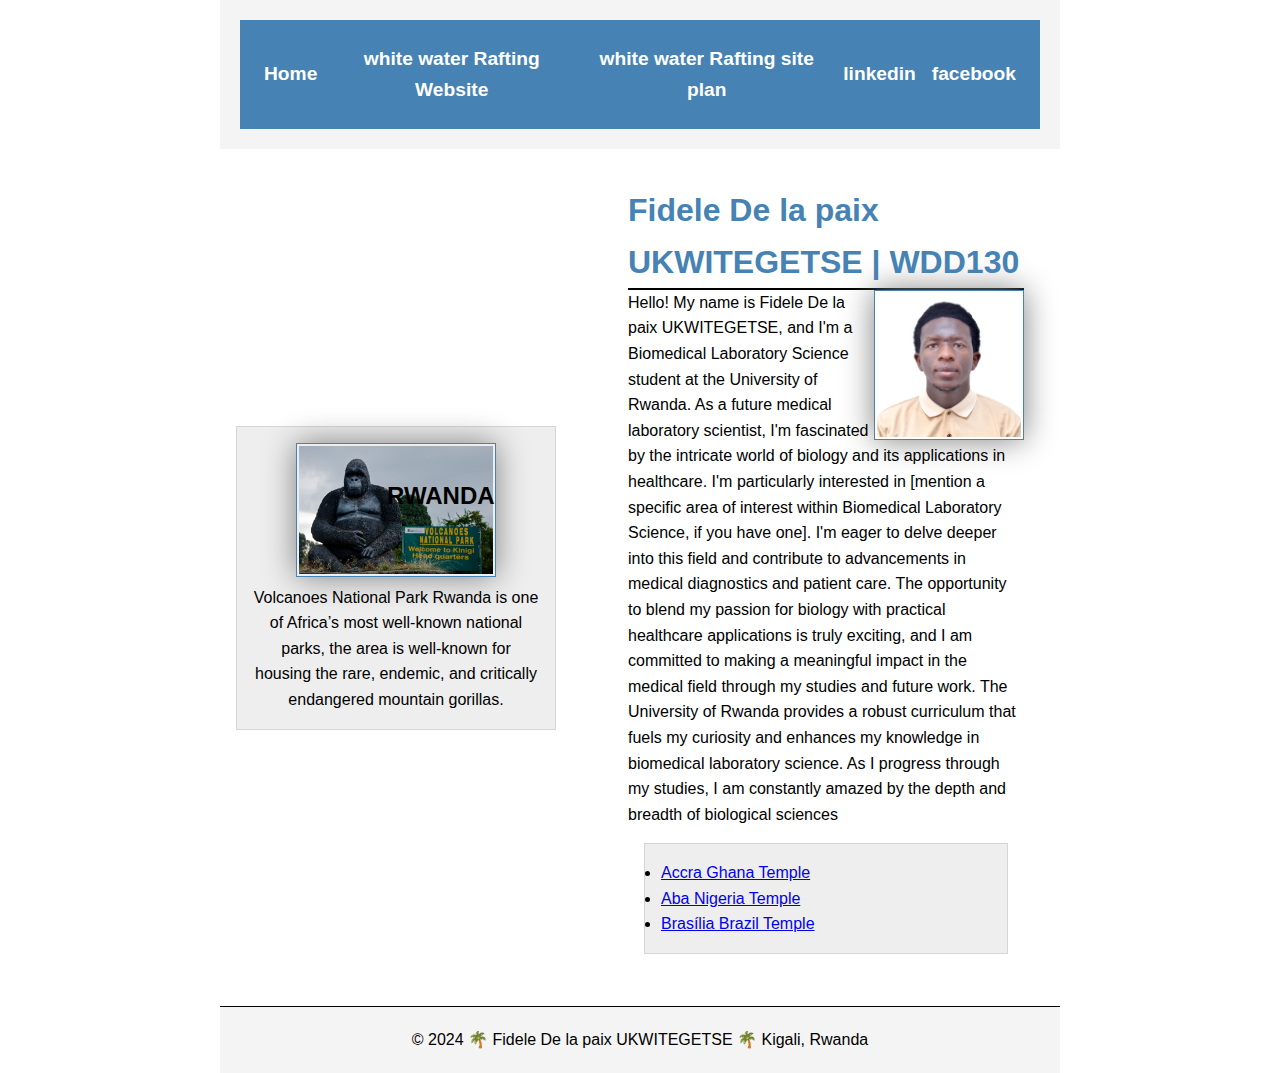
<file: index.html>
<!DOCTYPE html>
<html lang="en-US">
    <head>
        <meta charset="utf-8">
        <meta name = "viewpoint" content ="width=device-width,initial-scale=1.0">
        <title>Fidele De la paix UKWITEGETSE | WDD130</title>
        <meta name="description" content="this show how i am and what I'm doing currently">
        <meta name="author" content="Fidele De la paix UKWITEGETSE">
        <link rel="stylesheet" href="styles/styles.css">
    </head>
    <body>
        <header>
          <nav>
            <a href="#">Home</a>
            <a href="wwr/">white water Rafting Website</a>
            <a href="wwr/site-plan-rafting.html">white water Rafting site plan</a>
            <a href="linkedin.com/in/delapaix-fidele">linkedin</a>
            <a href="https://www.facebook.com/dikembegrp">facebook</a>
          </nav>
        </header>
        <div class="grid">
        <main>
            <h1> Fidele De la paix UKWITEGETSE | WDD130</h1>
            <img src="images/profile.jpg" alt="Hello, my name is Fidele De la paix UKWITEGETSE" width="200">
            <p>Hello! My name is Fidele De la paix UKWITEGETSE, and I'm a Biomedical Laboratory Science student at the University of Rwanda. As a future medical laboratory scientist, I'm fascinated by the intricate world of biology and its applications in healthcare. I'm particularly interested in [mention a specific area of interest within Biomedical Laboratory Science, if you have one]. I'm eager to delve deeper into this field and contribute to advancements in medical diagnostics and patient care. The opportunity to blend my passion for biology with practical healthcare applications is truly exciting, and I am committed to making a meaningful impact in the medical field through my studies and future work. The University of Rwanda provides a robust curriculum that fuels my curiosity and enhances my knowledge in biomedical laboratory science. As I progress through my studies, I am constantly amazed by the depth and breadth of biological sciences </p>
            <ul class="box">
                <li><a href="https://www.churchofjesuschrist.org/temples/details/accra-ghana-temple" target="_blank">Accra Ghana Temple</a></li>
                <li><a href="https://www.churchofjesuschrist.org/temples/details/aba-nigeria-temple" target="_blank">Aba Nigeria Temple</a></li>
                <li><a href="https://www.churchofjesuschrist.org/temples/details/brasilia-brazil-temple" target="_blank">Brasília Brazil Temple</a> </li>
            </ul>
        </main>
        <aside class="box">
            <h2>RWANDA</h2>
            <img src="images/Volcanoes-NP.jpeg" alt="Volcanoes national park">
            <P>Volcanoes National Park Rwanda is one of Africa’s most well-known national parks, the area is well-known for housing the rare, endemic, and critically endangered mountain gorillas.</P>
        </aside>
        </div>
        <footer>
            <p> © 2024 🌴 Fidele De la paix UKWITEGETSE 🌴 Kigali, Rwanda</p>
        </footer>
    </body>
    <!--18-05-2024-->
</html>
</file>
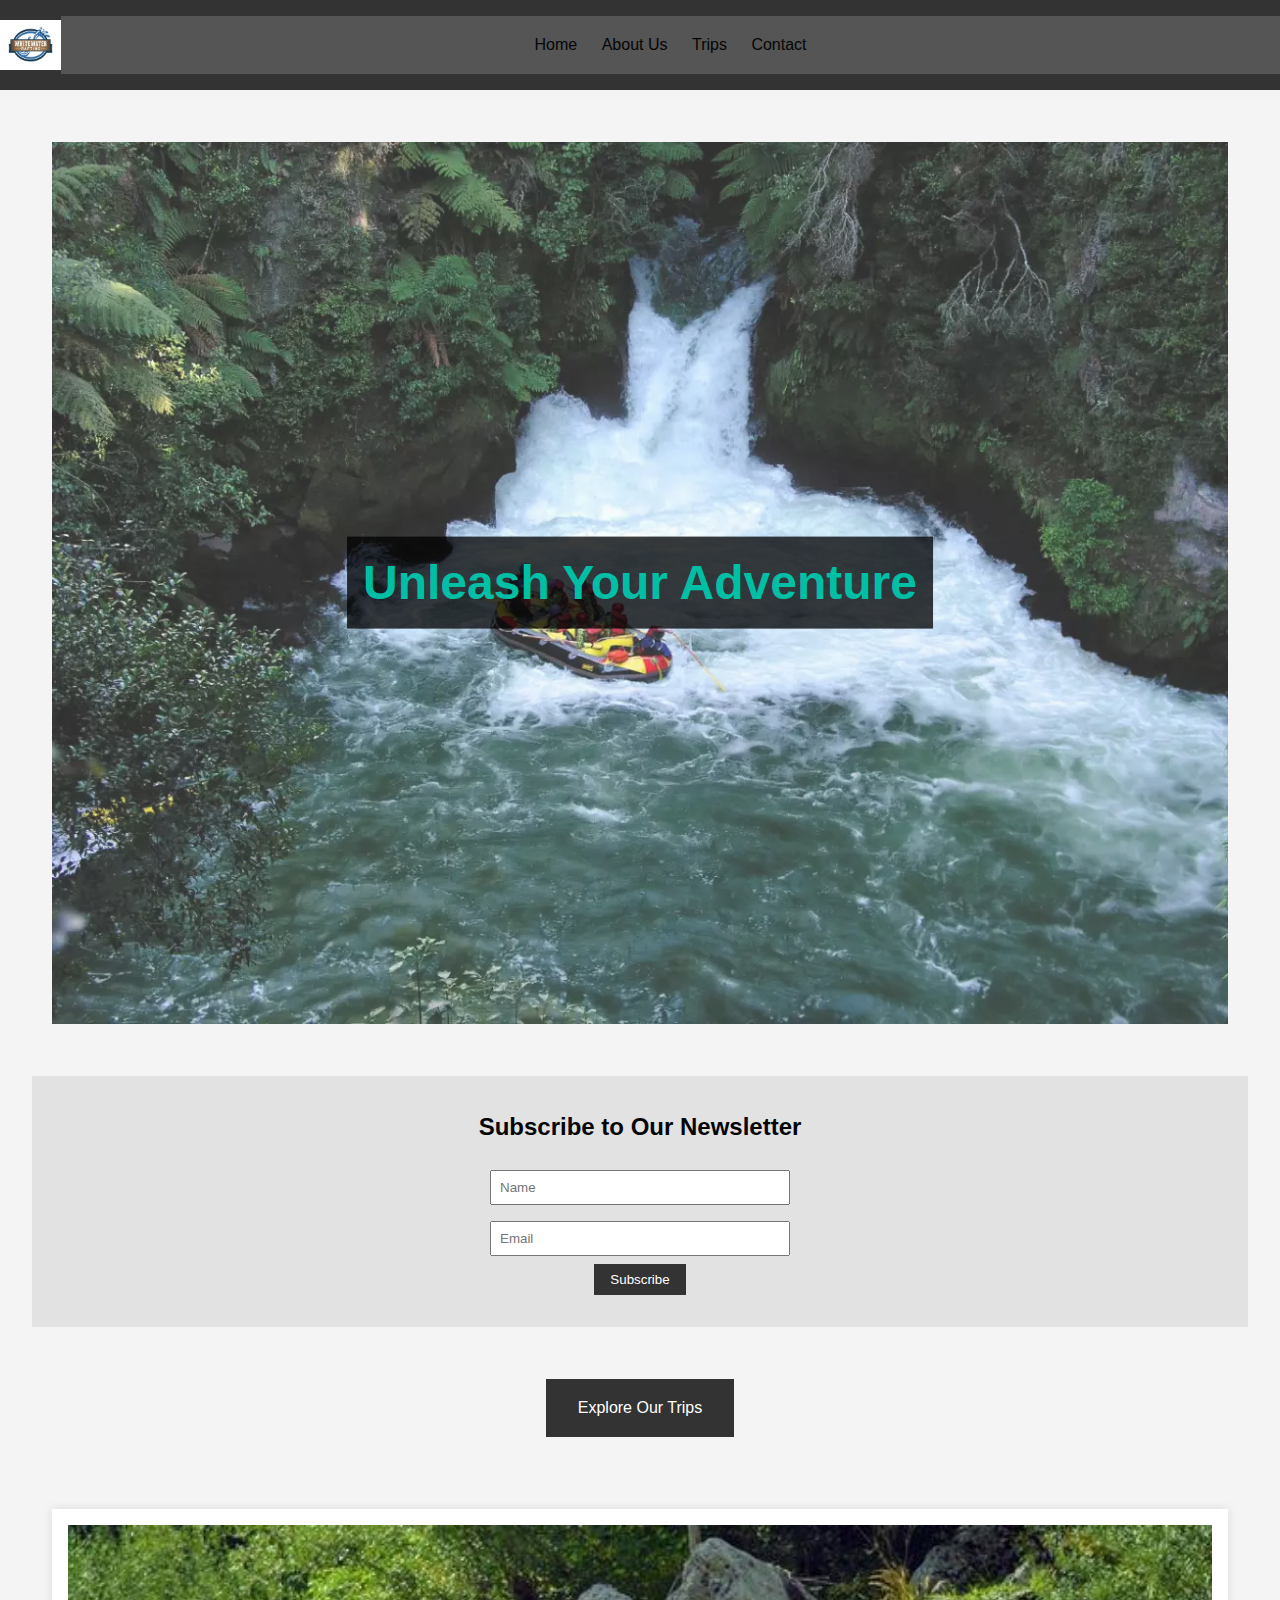
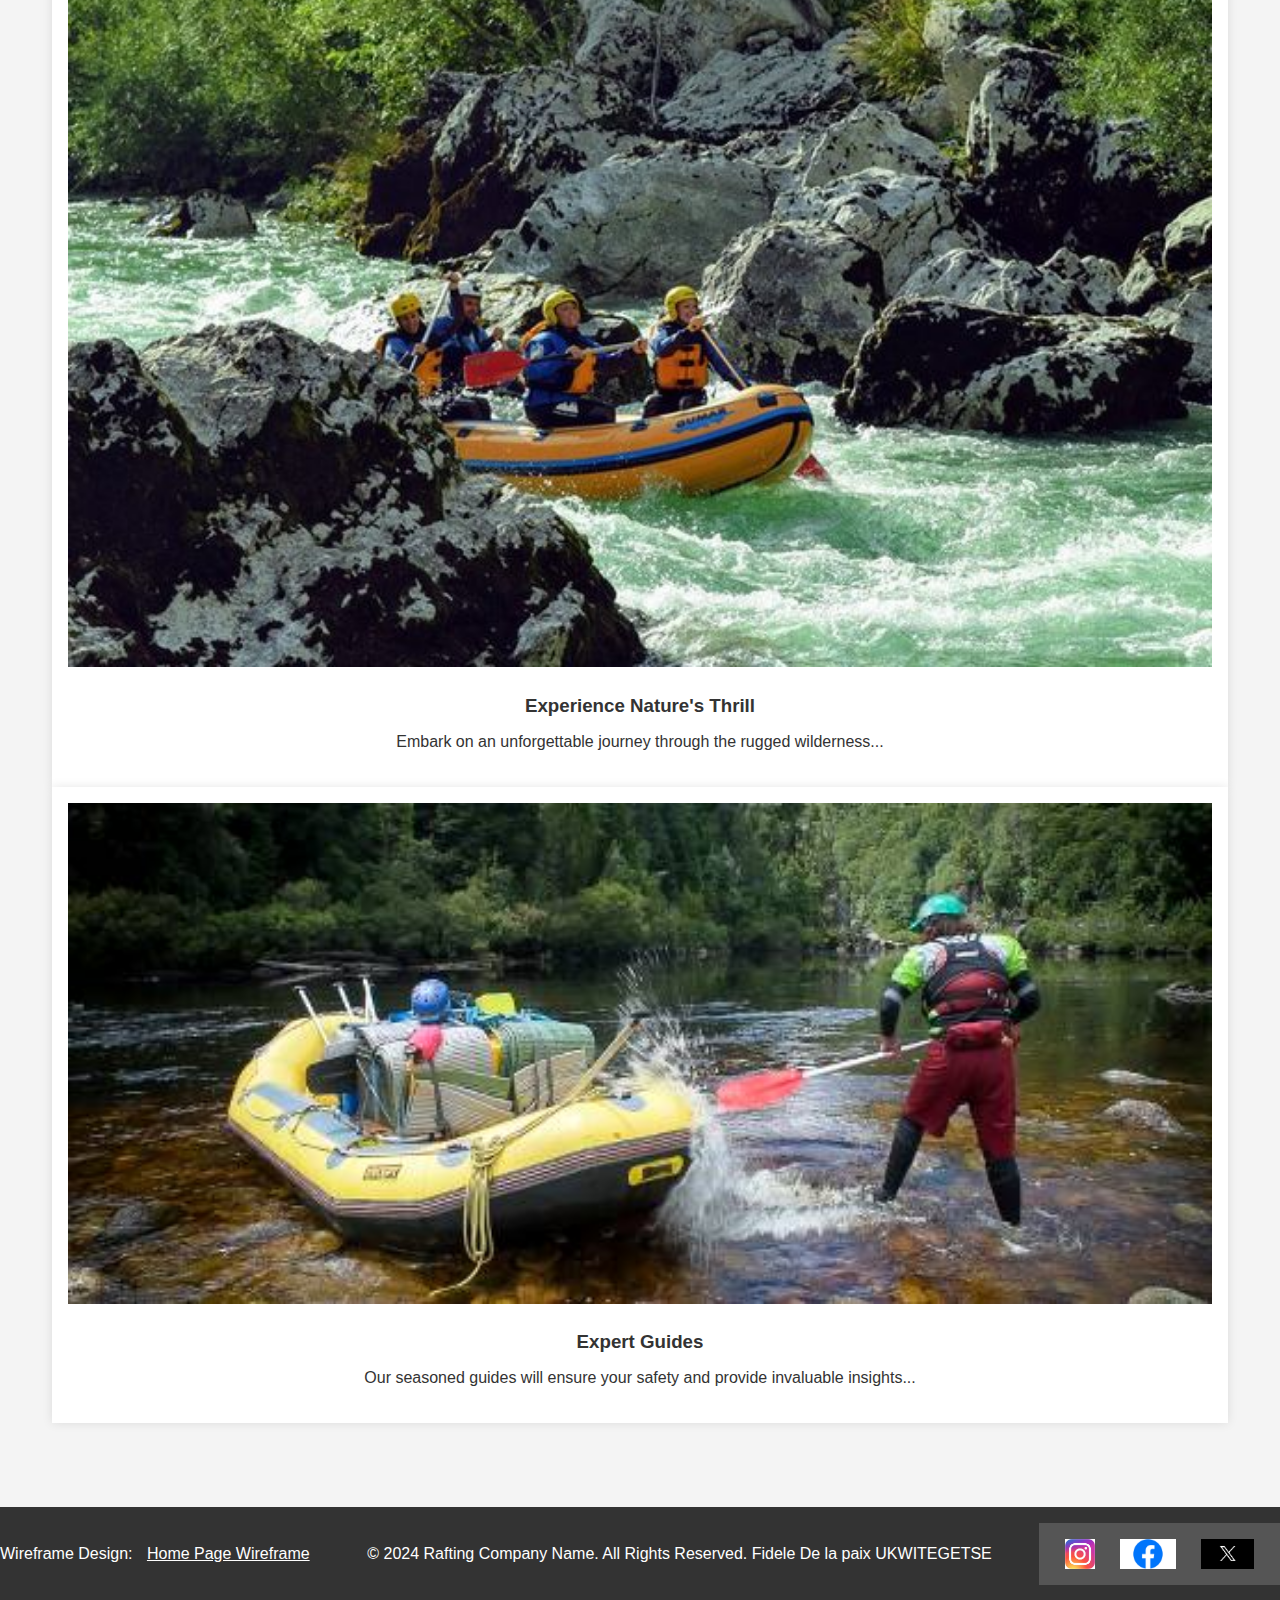
<file: wwr/index.html>
<!DOCTYPE html>
<html lang="en">
<head>
    <meta charset="UTF-8">
    <meta name="viewport" content="width=device-width, initial-scale=1.0">
    <title>Home | Rafting Site</title>
    <meta name="description" content="Experience the thrill of white water rafting with our exciting adventures!">
    <link rel="stylesheet" href="styles/rafting.css">
</head>
<body>
    <header>
        <!-- header content -->
        <img src="images/Picture1.jpeg" alt="Rafting Company Logo">
        <nav>
            <a href="index.html">Home</a>
            <a href="about.html">About Us</a>
            <a href="trips.html">Trips</a>
            <a href="contact.html">Contact</a>
        </nav>
    </header>
    <main>
        <section class="hero">
            <img src="images/home.png" alt="Hero Image">
            <div class="hero-text">
                <h1>Unleash Your Adventure</h1>
            </div>
        </section>
        <section class="newsletter">
            <h2>Subscribe to Our Newsletter</h2>
            <form>
                <input type="text" placeholder="Name" required>
                <input type="email" placeholder="Email" required>
                <button type="submit">Subscribe</button>
            </form>
        </section>
        <section class="cta">
            <a href="trips.html">Explore Our Trips</a>
        </section>
        <section class="grid-content">
            <div class="grid-item">
                <img src="images/unforgattable.jpg" alt="Grid Image 1">
                <h3>Experience Nature's Thrill</h3>
                <p>Embark on an unforgettable journey through the rugged wilderness...</p>
            </div>
            <div class="grid-item">
                <img src="images/guides.jpg" alt="Grid Image 2">
                <h3>Expert Guides</h3>
                <p>Our seasoned guides will ensure your safety and provide invaluable insights...</p>
            </div>
        </section>
    </main>
    <footer>
        <!-- footer content -->
        <p>Wireframe Design: <a href="images/homepage.png">Home Page Wireframe</a></p>
        <p>&copy; 2024 Rafting Company Name. All Rights Reserved. Fidele De la paix UKWITEGETSE</p>
        <nav>
           <a href="https://www.instagram.com"><img src="images/instagram.jpeg" alt="Instagram"></a>
           <a href="https://www.facebook.com/dikembegrp"><img src="images/facebook.png" alt="Facebook"></a>
           <a href="https://x.com/home"><img src="images/x.webp" alt="X"></a>
        </nav>
    </footer>
</body>
</html>
</file>
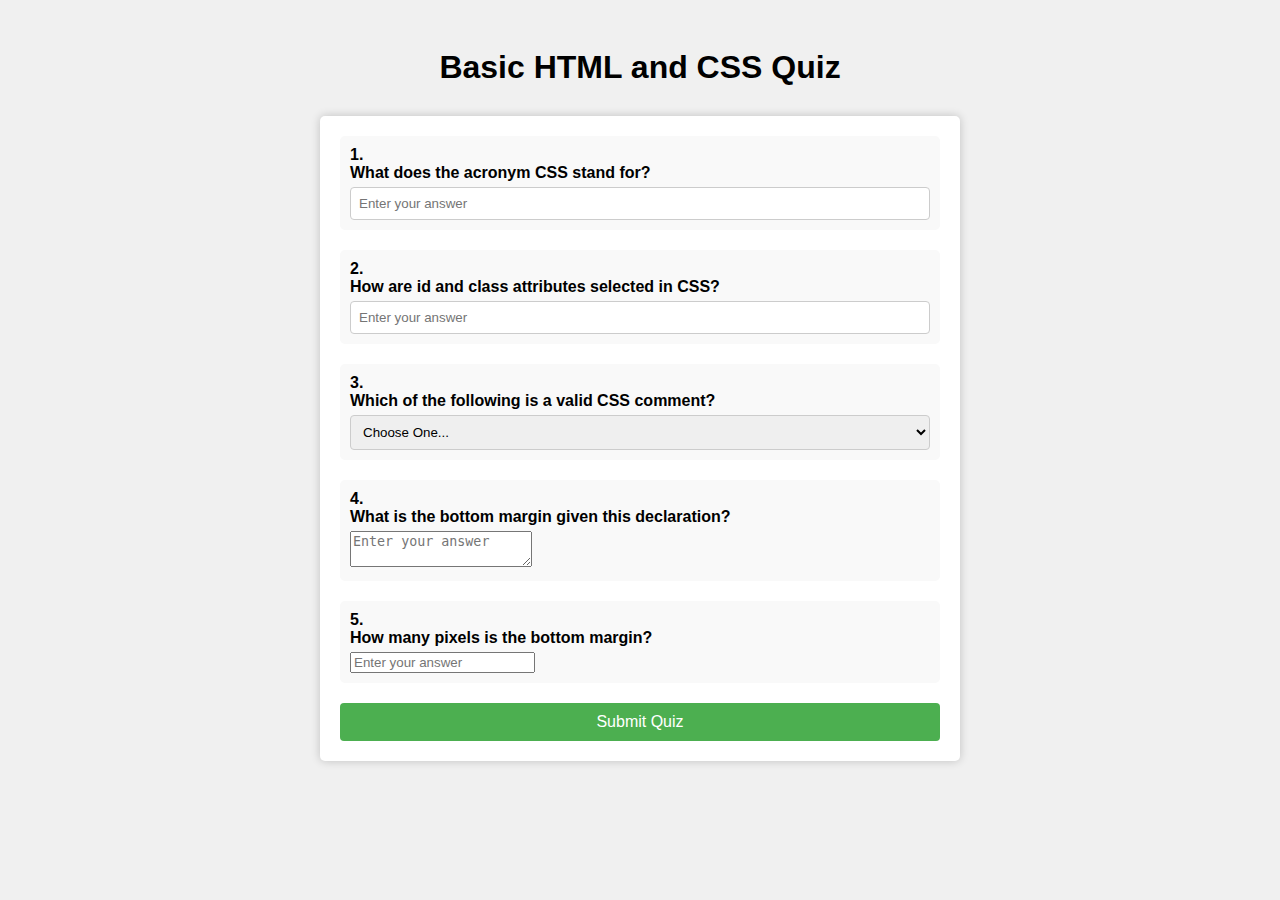
<file: quiz.html>
<!DOCTYPE html>
<html lang="en">
<head>
    <meta charset="UTF-8">
    <meta name="viewport" content="width=device-width, initial-scale=1.0">
    <meta name="description" content="HTML and CSS Lay out">
    <meta name="author" content="Fidele De la paix UKWITEGETSE">
    <title>Basic HTML and CSS Quiz</title>
    <link rel="stylesheet" href="styles/quiz.css">
</head>
<body>
    <h1>Basic HTML and CSS Quiz</h1>
    <form>
        <div class="question">
            <span class="question-number">1.</span>
            <label for="q1">What does the acronym CSS stand for?</label>
            <input type="text" id="q1" name="q1" placeholder="Enter your answer">
        </div>
        <div class="question">
            <span class="question-number">2.</span>
            <label for="q2">How are id and class attributes selected in CSS?</label>
            <input type="text" id="q2" name="q2" placeholder="Enter your answer">
        </div>
        <div class="question">
            <span class="question-number">3.</span>
            <label for="q3">Which of the following is a valid CSS comment?</label>
            <select id="q3" name="q3">
                <option value="">Choose One...</option>
                <option value="1">/* This is a comment */</option>
                <option value="2">// This is a comment</option>
            </select>
        </div>
        <div class="question">
            <span class="question-number">4.</span>
            <label for="q4">What is the bottom margin given this declaration?</label>
            <textarea id="q4" name="q4" placeholder="Enter your answer"></textarea>
        </div>
        <div class="question">
            <span class="question-number">5.</span>
            <label for="q5">How many pixels is the bottom margin?</label>
            <input type="number" id="q5" name="q5" placeholder="Enter your answer">
        </div>
        <button type="submit">Submit Quiz</button>
    </form>
</body>
</html>
</file>
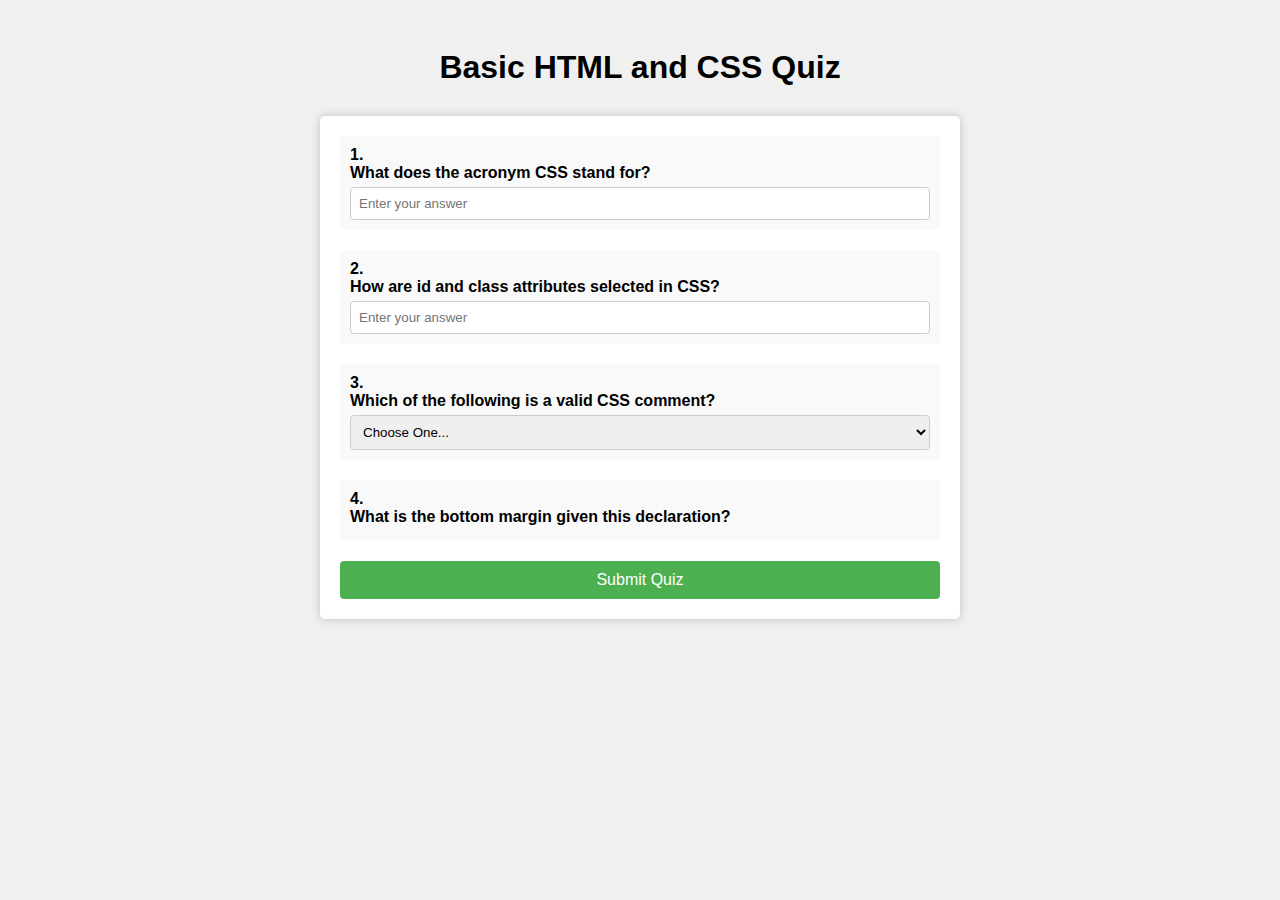
<file: quizz.html>
<!DOCTYPE html>
<html lang="en">
<head>
    <meta charset="UTF-8">
    <meta name="viewport" content="width=device-width, initial-scale=1.0">
    <title>Basic HTML and CSS Quiz</title>
    <link rel="stylesheet" href="styles/quizz.css">
</head>
<body>
    <h1>Basic HTML and CSS Quiz</h1>
    <form>
        <div class="question">
            <span class="question-number">1.</span>
            <label>What does the acronym CSS stand for?</label>
            <input type="text" placeholder="Enter your answer">
        </div>
        <div class="question">
            <span class="question-number">2.</span>
            <label>How are id and class attributes selected in CSS?</label>
            <input type="text" placeholder="Enter your answer">
        </div>
        <div class="question">
            <span class="question-number">3.</span>
            <label>Which of the following is a valid CSS comment?</label>
            <select>
                <option value="">Choose One...</option>
                <option value="1">/* This is a comment */</option>
                <option value="2">// This is a comment</option>
                <option value="3"><!-- This is a comment --></option>
            </select>
        </div>
        <div class="question">
            <span class="question-number">4.</span>
            <label>What is the bottom margin given this declaration?</label>
            <!--<pre>margin: 10px 5px 15px;</pre>-->
        </div>
        <button type="submit">Submit Quiz</button>
    </form>
</body>
</html>
</file>
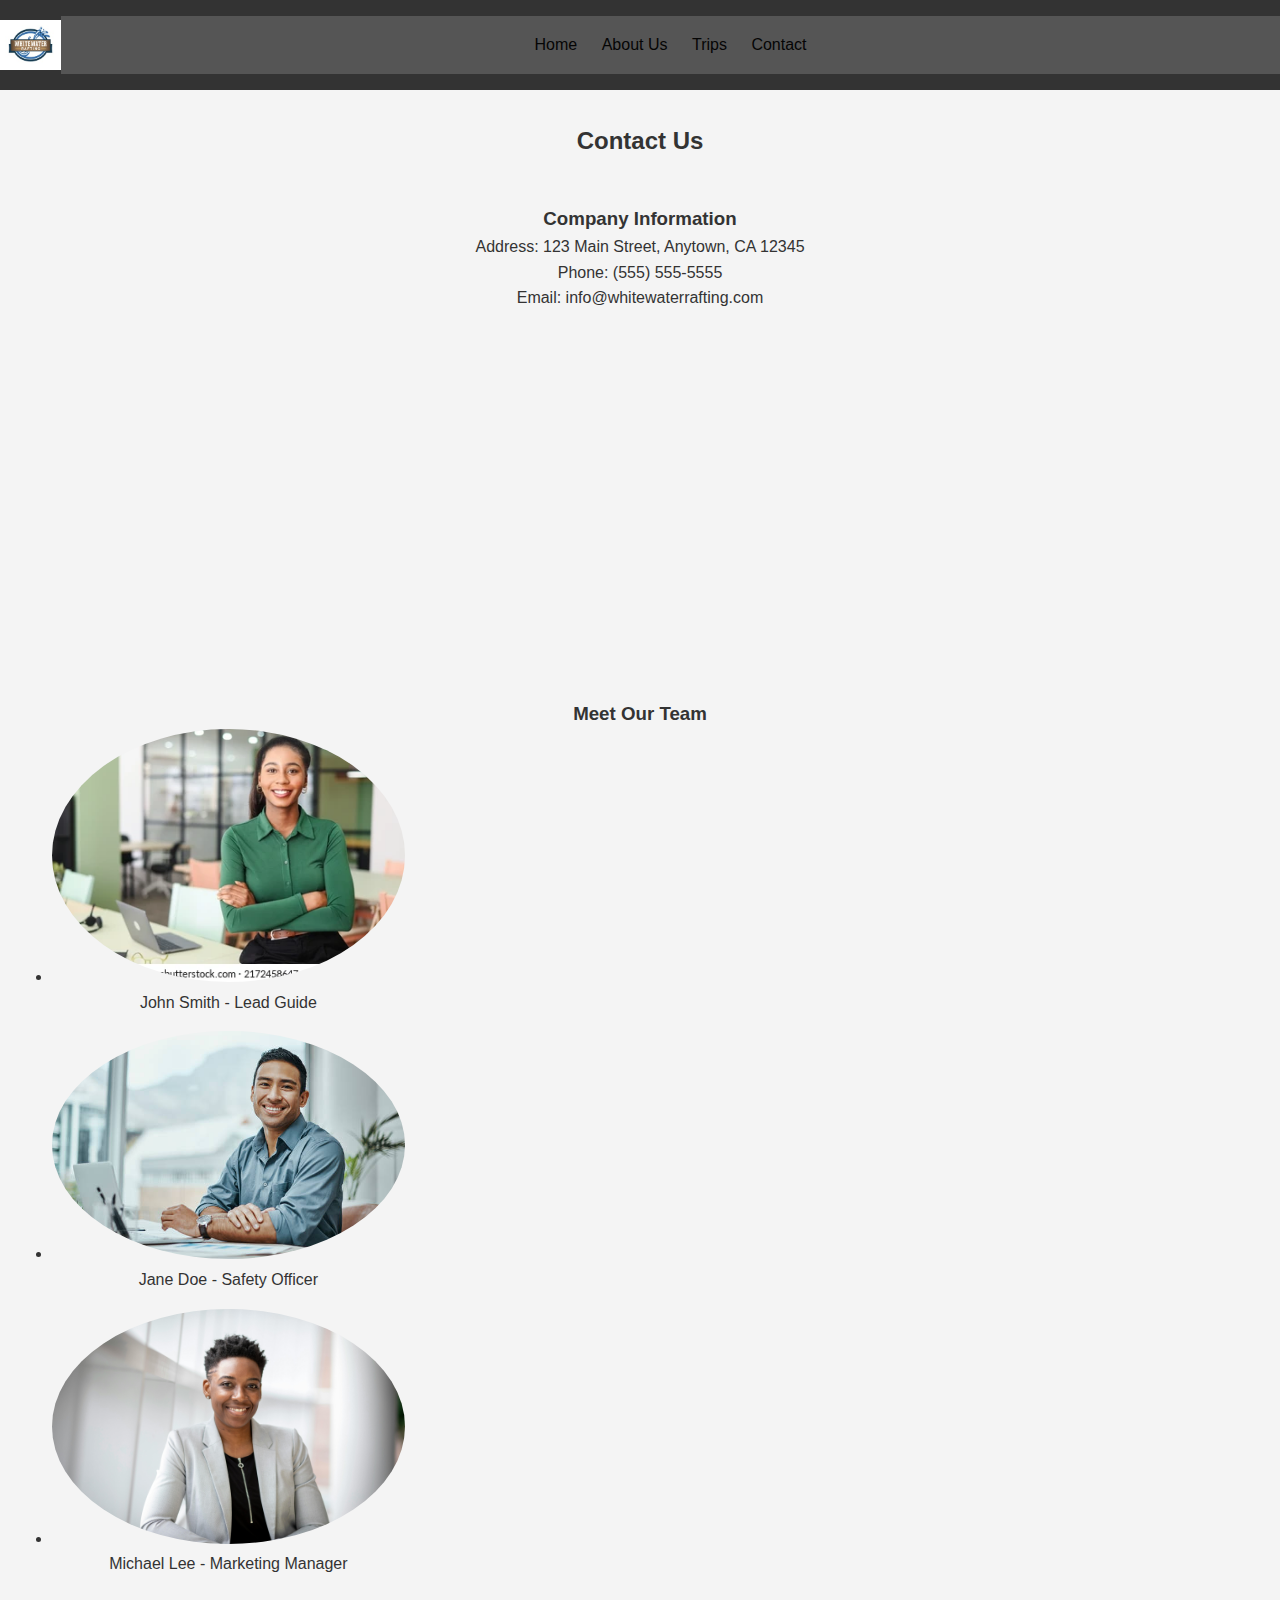
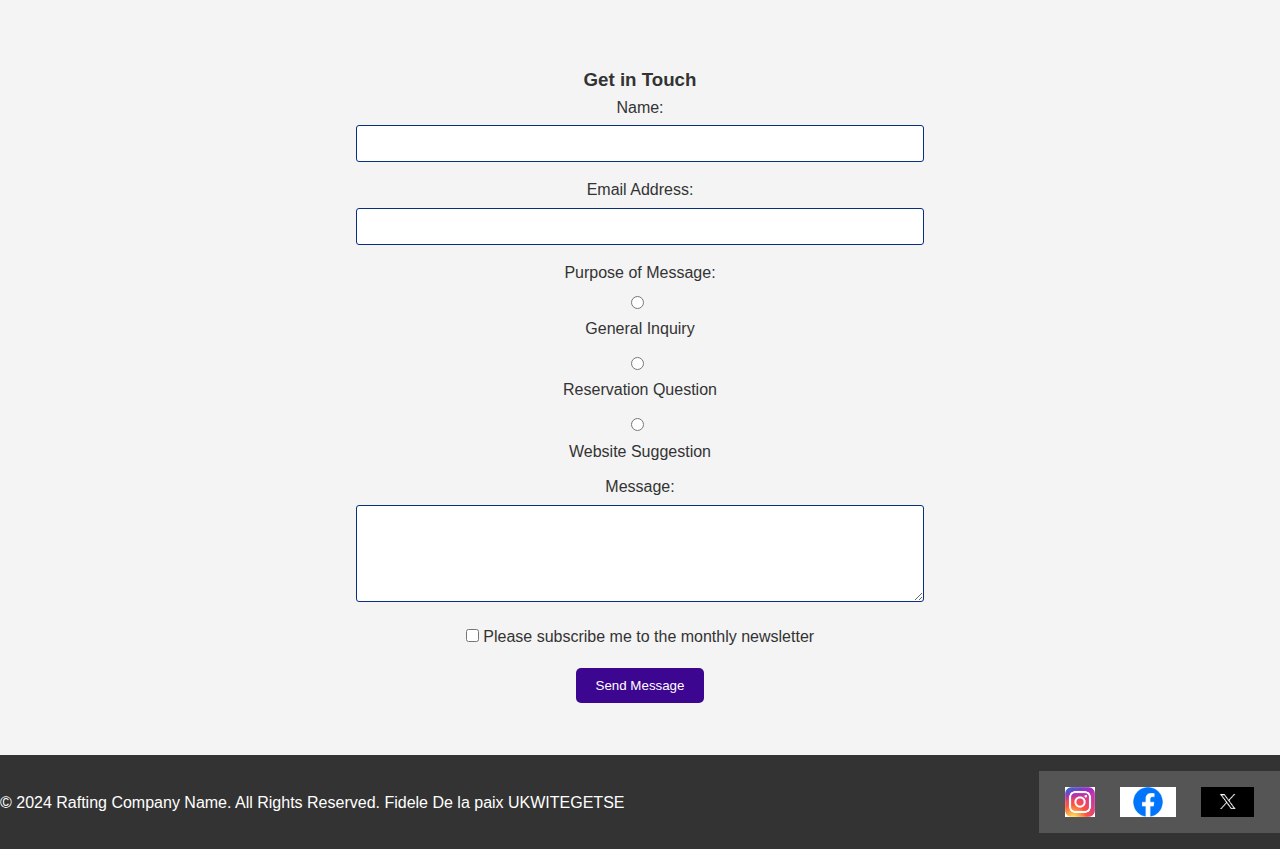
<file: wwr/contact.html>
<!DOCTYPE html>
<html lang="en">
<head>
    <meta charset="UTF-8">
    <meta name="viewport" content="width=device-width, initial-scale=1.0">
    <meta name="description" content="Contact Whitewater Rafting for information on our exciting rafting trips, or to ask any questions.">
    <meta name="author" content="Fidele De la paix UKWITEGETSE">
    <title>Contact Us - Rafting Company</title>
    <link rel="stylesheet" href="styles/rafting.css">
</head>
<body>
    <header>
        <img src="images/Picture1.jpeg" alt="Rafting Company Logo">
        <nav>
            <a href="index.html">Home</a>
            <a href="about.html">About Us</a>
            <a href="trips.html">Trips</a>
            <a href="contact.html">Contact</a>
        </nav>
    </header>
    <main>
        <h2>Contact Us</h2>
    
        <section class="contact-info">
          <h3>Company Information</h3>
          <p>
            Address: 123 Main Street, Anytown, CA 12345<br>
            Phone: (555) 555-5555<br>
            Email: info@whitewaterrafting.com
          </p>
          <iframe src="https://www.google.com/maps/embed?pb=!1m14!1m12!1m3!1d15950.009002786752!2d30.05088547811321!3d-1.9523509525027813!2m3!1f0!2f0!3f0!3m2!1i1024!2i768!4f13.1!5e0!3m2!1sen!2srw!4v1717283331663!5m2!1sen!2srw" width="600" height="450" style="border:0;" allowfullscreen="" loading="lazy" referrerpolicy="no-referrer-when-downgrade"></iframe>
        </section>
    
        <section class="employee-profiles">
          <h3>Meet Our Team</h3>
          <ul>
            <li>
              <img src="images/female1.jpg.webp" alt="John Smith - Lead Guide">
              <p>John Smith - Lead Guide</p>
            </li>
            <li>
              <img src="images/male2.jpg" alt="Jane Doe - Safety Officer">
              <p>Jane Doe - Safety Officer</p>
            </li>
            <li>
              <img src="images/male3.jpeg" alt="Michael Lee - Marketing Manager">
              <p>Michael Lee - Marketing Manager</p>
            </li>
          </ul>
        </section>
    
        <section class="contact-form">
          <h3>Get in Touch</h3>
          <form action="form-handler.php" method="post">
            <label for="name">Name:</label>
            <input type="text" name="name" id="name" required>
    
            <label for="email">Email Address:</label>
            <input type="email" name="email" id="email" required>
    
            <label>Purpose of Message:</label>
            <ul>
              <li>
                <input type="radio" name="purpose" id="inquiry" value="general">
                <label for="inquiry">General Inquiry</label>
              </li>
              <li>
                <input type="radio" name="purpose" id="reservation" value="reservation">
                <label for="reservation">Reservation Question</label>
              </li>
              <li>
                <input type="radio" name="purpose" id="website" value="website">
                <label for="website">Website Suggestion</label>
              </li>
            </ul>
    
            <label for="message">Message:</label>
            <textarea name="message" id="message" rows="5" required></textarea>
    
            <label for="subscribe">
              <input type="checkbox" name="subscribe" id="subscribe">
              Please subscribe me to the monthly newsletter
            </label>
    
            <button type="submit">Send Message</button>
          </form>
        </section>
      </main>
    <footer>
        <p>&copy; 2024 Rafting Company Name. All Rights Reserved. Fidele De la paix UKWITEGETSE</p>
        <nav>
           <a href="https://www.instagram.com"><img src="images/instagram.jpeg" alt="Instagram"></a>
           <a href="https://www.facebook.com/dikembegrp"><img src="images/facebook.png" alt="Facebook"></a>
           <a href="https://x.com/home"><img src="images/x.webp" alt="X (formerly Twitter)"></a>
        </nav>
    </footer>
</body>
</html>
</file>
<file: styles/styles.css>
* {
    margin: 0;
    padding: 0;
    box-sizing: border-box;
}
nav {
    background-color: steelblue;
    padding: 10px;
}

nav a {
    color: white;
    display: block;
    padding: 10px
}

h1 {
    color: steelblue
}
img {
    width: 150px;
    height: auto;
    border: 1px solid steelblue;
    padding: 2px;
    box-shadow: 0 0 30px gray;

}
p{
    padding: 10px;
}
main {
    max-width: 840px;
}
aside {
    width: 20rem;
    margin: 1rem;
    border: 1px solid rgba(0, 0, 0, 0.2); 
    padding: 1rem;
    background-color: #eee;
    color: #333333;
    text-align: center;
    width: 20em;
    position: relative;
    
}
aside img{
    width: 200px;
    height: auto;
}
main img {
    width: 150px;
    height: auto;
    
}
p { padding: 0; }
aside h2 {
    position: absolute;
    top: 50px;
    left: 150px;
}
footer {
    margin-top: 15px;
    border-top: 1px solid #000;
    text-align: center;
}
    /* class selectors */
.box {
    margin: 1rem;
    border: 1px solid rgba(0,0,0,.1);
    padding: 1rem;
    background-color: #eee;
    color: #000;
}


main img{
    /* this may look different */
    float: right;
}
/* Apply maximum width and center content */
header, .grid, footer {
    max-width: 840px;
    margin: 0 auto;
}

/* Flexbox navigation */
nav {
    display: flex;
    justify-content: space-evenly;
    align-items: center;
    background-color: steelblue;
    padding: 1rem;
}

/* Style for navigation links */
nav a {
    display: block;
    padding: 0.5rem;
    text-decoration: none;
    font-size: 1.2rem;
    font-weight: 700;
    color: #fff; 
}

/* Add bottom border to h1 */
h1 {
    border-bottom: 2px solid black;
}

/* Grid layout */
.grid {
    display: grid;
    grid-template-columns: 1fr 3fr;
    gap: 20px;
    align-items: center;
}

/* Example additional styling */
body {
    font-family: Arial, sans-serif;
    line-height: 1.6;
}

header, footer {
    background: #f4f4f4;
    padding: 20px;
    text-align: center;
    max-width: 840px;
    margin: 0 auto;
}

aside {
    background: #f4f4f4;
    padding: 20px;
    width: 20rem;
    position: relative;
    grid-column: 1/2;
    grid-row: 1/2;
}

main {
    background: #fff;
    padding: 20px;
}

footer p {
    margin: 0;
}
main {
    grid-column: 2/3;
    margin: 1rem;
}
</file>
<file: wwr/styles/rafting.css>
@import url('https://fonts.googleapis.com/css2?family=Roboto:wght@400;700&display=swap');

:root {
    --primary-color: #d1dcda;
    --secondary-color: #00796b;
    --accent-color: #00bfa5;
    --background-color: #010a0905;
    --font-color: #050505;
    --font-family: 'Roboto', sans-serif;
}

body {
    font-family: var(--font-family);
    margin: 0;
    padding: 0;
    background-color: var(--background-color);
    color: var(--font-color);
}

header {
    background-color: var(--primary-color);
    padding: 10px;
    display: flex;
    justify-content: space-between;
    align-items: center;
}

header img {
    height: 50px;
}

nav a {
    color: var(--font-color);
    text-decoration: none;
    margin: 0 10px;
}

nav a:hover {
    text-decoration: underline;
}

.hero {
    position: relative;
    text-align: center;
}

.hero img {
    width: 100%;
    display: block;
    height: auto;
}

.hero h1 {
    position: absolute;
    top: 20%;
    left: 50%;
    transform: translate(-50%, -20%);
    color: var(--accent-color);
    font-size: 3em;
}

.hero article {
    position: absolute;
    bottom: 10%;
    left: 50%;
    transform: translate(-50%, -10%);
    background-color: rgba(0, 0, 0, 0.6);
    padding: 20px;
    border-radius: 10px;
    width: 80%;
    max-width: 600px;
}

.hero article img {
    float: right;
    margin: 0 0 10px 10px;
    width: 150px;
}

section {
    padding: 20px;
    text-align: center;
}

section h2 {
    color: var(--primary-color);
}

footer {
    background-color: var(--primary-color);
    text-align: center;
    padding: 20px;
}

footer p {
    margin: 0;
}

footer a {
    margin: 0 10px;
    text-decoration: none;
}

footer img {
    height: 30px;
    vertical-align: middle;
}
/* added for about */
/* General reset */
* {
    margin: 0;
    padding: 0;
    box-sizing: border-box;
}
body {
    font-family: Arial, sans-serif;
    line-height: 1.6;
}

/* Header styling */
header {
    display: grid;
    grid-template-columns: auto 1fr auto;
    align-items: center;
    padding: 10px;
    background: #333;
    color: #fff;
}

header img {
    height: 50px;
}

header h1 {
    margin-left: 20px;
}

nav ul {
    display: flex;
    list-style: none;
}

nav ul li {
    margin-right: 20px;
}

nav ul li a {
    color: #fff;
    text-decoration: none;
}

nav ul li a:hover {
    text-decoration: underline;
}

/* History section styling */
#history {
    padding: 20px;
    background: #f4f4f4;
}

#history h2 {
    margin-bottom: 10px;
}

/* Adventures section styling */
#adventures {
    display: flex;
    flex-wrap: wrap;
    justify-content: space-between;
    padding: 20px;
}

#adventures figure {
    flex: 1 1 calc(20% - 10px);
    margin: 10px;
    background: #fff;
    border: 1px solid #ddd;
    text-align: center;
}

#adventures img {
    width: 100%;
    height: auto;
}

#adventures figcaption {
    padding: 10px;
    background: #333;
    color: #fff;
}

/* Footer styling */
footer {
    display: flex;
    justify-content: space-between;
    align-items: center;
    padding: 10px;
    background: #333;
    color: #fff;
}

#social-icons {
    display: flex;
}

#social-icons img {
    height: 30px;
    margin-left: 10px;
}
/* code for contact us *?
/* General styles */
body {
    font-family: Arial, sans-serif;
    margin: 0;
  }
  
  
  
  main {
    padding: 2em;
  }
  
  h2 {
    text-align: center;
    margin-bottom: 1em;
  }
  
  section {
    margin-bottom: 2em;
  }
  
  /* Contact info styles */
  .contact-info {
    display: flex; /* Arrange address and map side-by-side */
    flex-direction: column; /* Stack address on top of map */
    align-items: center; /* Center content horizontally */
  }
  
  .contact-info p {
    margin-bottom: 1em;
  }
  
  .contact-info iframe {
    border: none; /* Remove default border from Google Map */
    width: 100%; /* Adjust width as needed */
    height: 300px; /* Set a height for the map */
  }
  
  /* Employee profiles styles */
  .employee-profiles {
    display: flex; /* Arrange profiles horizontally */
    flex-wrap: wrap; /* Allow profiles to wrap to multiple lines if needed */
    justify-content: center; /* Distribute profiles evenly */
    margin-bottom: 2em;
  }
  
  .employee-profiles li {
    width: 30%; /* Set a width for each profile */
    text-align: center; /* Center content within profiles */
    margin-bottom: 1em;
  }
  
  .employee-profiles img {
    width: 100%; /* Adjust image width as needed */
    border-radius: 50%; /* Make profile images circular */
  }
  
  /* Contact form styles */
  .contact-form {
    display: flex;
    flex-direction: column;
    width: 50%;
    margin: 0 auto; /* Center form horizontally */
  }
  
  .contact-form label {
    display: block;
    margin-bottom: 5px;
  }
  
  .contact-form input[type="text"],
  .contact-form input[type="email"],
  .contact-form textarea {
    width: 100%;
    padding: 10px;
    border: 1px solid #09307f;
    border-radius: 3px;
    margin-bottom: 15px;
  }
  
  .contact-form textarea {
    resize: vertical; /* Allow resizing textarea height */
  }
  
  .contact-form ul {
    list-style: none;
    padding: 0;
    margin: 0;
  }
  
  .contact-form li {
    margin-bottom: 10px;
  }
  
  .contact-form input[type="radio"] {
    margin-right: 5px; /* Add spacing between radio button and label */
  }
  
  .contact-form button {
    background-color: #3d0690; /* Green color */
    color: rgb(255, 255, 255);
    padding: 10px 20px;
    border: none;
    border-radius: 5px;
    cursor: pointer;
    margin-top: 1em;
  }
  
  .contact-form button:hover {
    background-color: #45A049; 
  }
  /* Existing styles */

/* Trips page styles */
.trip {
  background-image: url('images/hero-bg.jpg');
  background-size: cover;
  background-position: center;
  padding: 100px;
  text-align: center;
}

.cta-btn {
  display: inline-block;
  background-color: #FF9900;
  color: #FFFFFF;
  text-decoration: none;
  padding: 10px 20px;
  border-radius: 5px;
  transition: background-color 0.3s ease;
}

.cta-btn:hover {
  background-color: #CC7A00;
}

.trip-descriptions {
  display: flex;
  justify-content: space-around;
  flex-wrap: wrap;
  padding: 50px;
}

.trip-card {
  max-width: 300px;
  text-align: center;
  margin-bottom: 30px;
}

.trip-card img {
  width: 100%;
  height: auto;
  border-radius: 5px;
}

.trip-table {
  padding: 50px;
}

table {
  width: 100%;
  border-collapse: collapse;
}

th, td {
  padding: 10px;
  text-align: left;
  border-bottom: 1px solid #ddd;
}

th {
  background-color: #f2f2f2;
}
/* Existing styles... */
/* rafting.css */

/* Reset some basic elements */
* {
  margin: 0;
  padding: 0;
  box-sizing: border-box;
}

body {
  font-family: Arial, sans-serif;
  line-height: 1.6;
  color: #333;
  background-color: #f4f4f4;
}

header {
  background: #333;
  color: #fff;
  padding: 1rem 0;
  text-align: center;
}

nav {
  background: #555;
  color: #fff;
  padding: 1rem;
  text-align: center;
}

main {
  padding: 2rem;
}

/* Hero section */
.hero {
  position: relative;
  text-align: center;
  color: white;
}

.hero img {
  width: 100%;
  height: auto;
  opacity: 0.8;
}

.hero h1 {
  position: absolute;
  top: 50%;
  left: 50%;
  transform: translate(-50%, -50%);
  font-size: 3rem;
  background: rgba(0, 0, 0, 0.766);
  padding: 0.5rem 1rem;
}

/* Newsletter section */
.newsletter {
  background: #e2e2e2;
  padding: 2rem;
  text-align: center;
  margin: 2rem 0;
}

.newsletter h2 {
  margin-bottom: 1rem;
  color:#050505;
}

.newsletter form {
  display: flex;
  flex-direction: column;
  align-items: center;
}

.newsletter input {
  padding: 0.5rem;
  margin: 0.5rem 0;
  width: 100%;
  max-width: 300px;
}

.newsletter button {
  padding: 0.5rem 1rem;
  background: #333;
  color: #fff;
  border: none;
  cursor: pointer;
  transition: background 0.3s ease;
}

.newsletter button:hover {
  background: #555;
}

/* Call to action section */
.cta {
  text-align: center;
  margin: 2rem 0;
}

.cta a {
  display: inline-block;
  padding: 1rem 2rem;
  background: #333;
  color: #fff;
  text-decoration: none;
  transition: background 0.3s ease;
}

.cta a:hover {
  background: #555;
}

/* Grid layout section */
.grid-layout {
  display: flex;
  flex-wrap: wrap;
  gap: 2rem;
  margin: 2rem 0;
}

.grid-item {
  background: #fff;
  padding: 1rem;
  flex: 1 1 calc(50% - 2rem);
  box-shadow: 0 0 10px rgba(0, 0, 0, 0.1);
}

.grid-item img {
  width: 100%;
  height: auto;
}

.grid-item h3 {
  margin: 1rem 0 0.5rem;
}

.grid-item p {
  margin-bottom: 1rem;
}

/* Footer */
footer {
  background: #333;
  color: #fff;
  text-align: center;
  padding: 1rem 0;
}

footer p {
  margin: 0.5rem 0;
}

footer a {
  color: #fff;
  text-decoration: underline;
}
</file>
<file: styles/quiz.css>
body {
    font-family: Arial, sans-serif;
    background-color: #f0f0f0;
    padding: 20px;
}

h1 {
    text-align: center;
    margin-bottom: 30px;
}

form {
    max-width: 600px;
    margin: 0 auto;
    background-color: #fff;
    padding: 20px;
    border-radius: 5px;
    box-shadow: 0 0 10px rgba(0, 0, 0, 0.2);
}

.question {
    margin-bottom: 20px;
    padding: 10px;
    background-color: #f9f9f9;
    border-radius: 5px;
}

.question-number {
    font-weight: bold;
    margin-right: 10px;
}

label {
    display: block;
    font-weight: bold;
    margin-bottom: 5px;
}

input[type="text"],
select {
    width: 100%;
    padding: 8px;
    border: 1px solid #ccc;
    border-radius: 4px;
    box-sizing: border-box;
}



button[type="submit"] {
    display: block;
    width: 100%;
    padding: 10px;
    background-color: #4CAF50;
    color: #fff;
    border: none;
    border-radius: 4px;
    cursor: pointer;
    font-size: 16px;
}

button[type="submit"]:hover {
    background-color: #45a049;
}
pre {
    background-color: #333;
    color: #fff;
    padding: 10px;
    border-radius: 4px;
}
</file>
<file: styles/quizz.css>
body {
    font-family: Arial, sans-serif;
    background-color: #f0f0f0;
    padding: 20px;
}

h1 {
    text-align: center;
    margin-bottom: 30px;
}

form {
    max-width: 600px;
    margin: 0 auto;
    background-color: #fff;
    padding: 20px;
    border-radius: 5px;
    box-shadow: 0 0 10px rgba(0, 0, 0, 0.2);
}

.question {
    margin-bottom: 20px;
    padding: 10px;
    background-color: #f9f9f9;
    border-radius: 5px;
}

.question-number {
    font-weight: bold;
    margin-right: 10px;
}

label {
    display: block;
    font-weight: bold;
    margin-bottom: 5px;
}

input[type="text"],
select {
    width: 100%;
    padding: 8px;
    border: 1px solid #ccc;
    border-radius: 4px;
    box-sizing: border-box;
}

pre {
    background-color: #333;
    color: #fff;
    padding: 10px;
    border-radius: 4px;
}

button[type="submit"] {
    display: block;
    width: 100%;
    padding: 10px;
    background-color: #4CAF50;
    color: #fff;
    border: none;
    border-radius: 4px;
    cursor: pointer;
    font-size: 16px;
}

button[type="submit"]:hover {
    background-color: #45a049;
}
</file>
